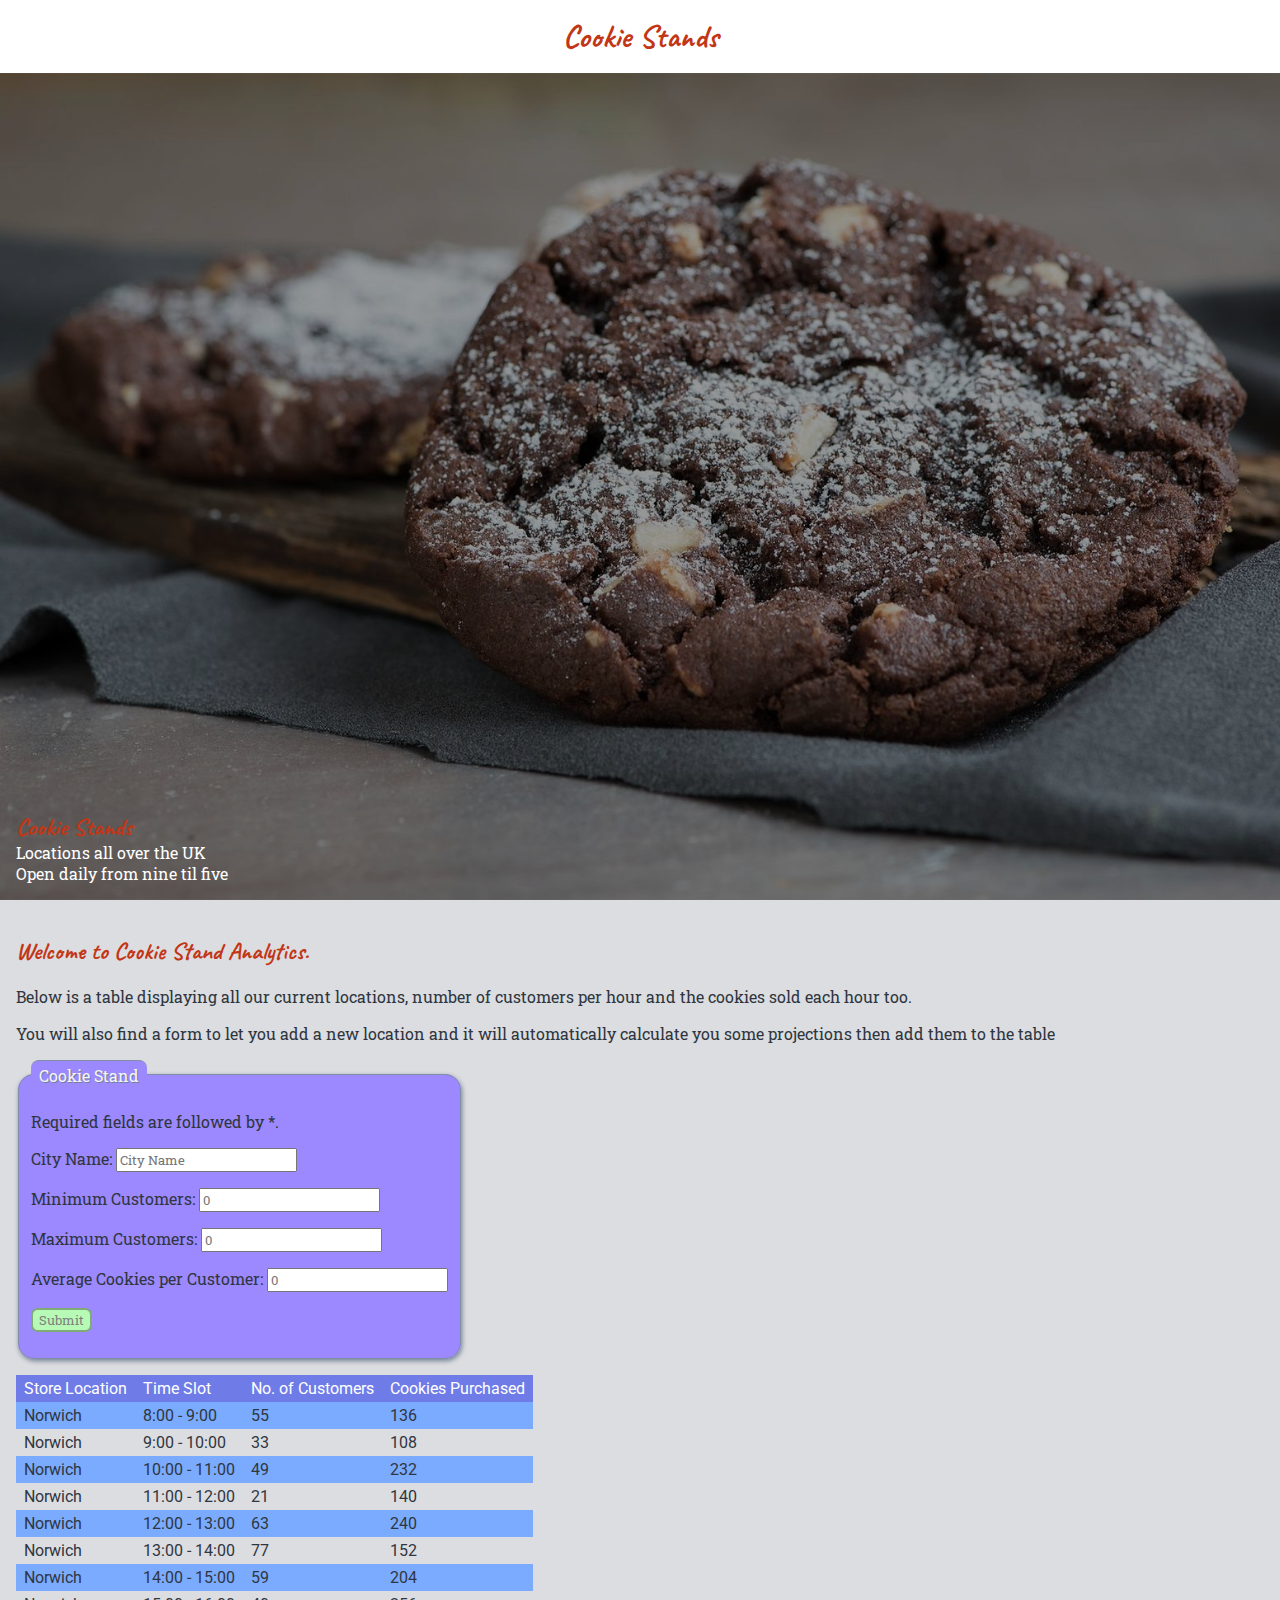
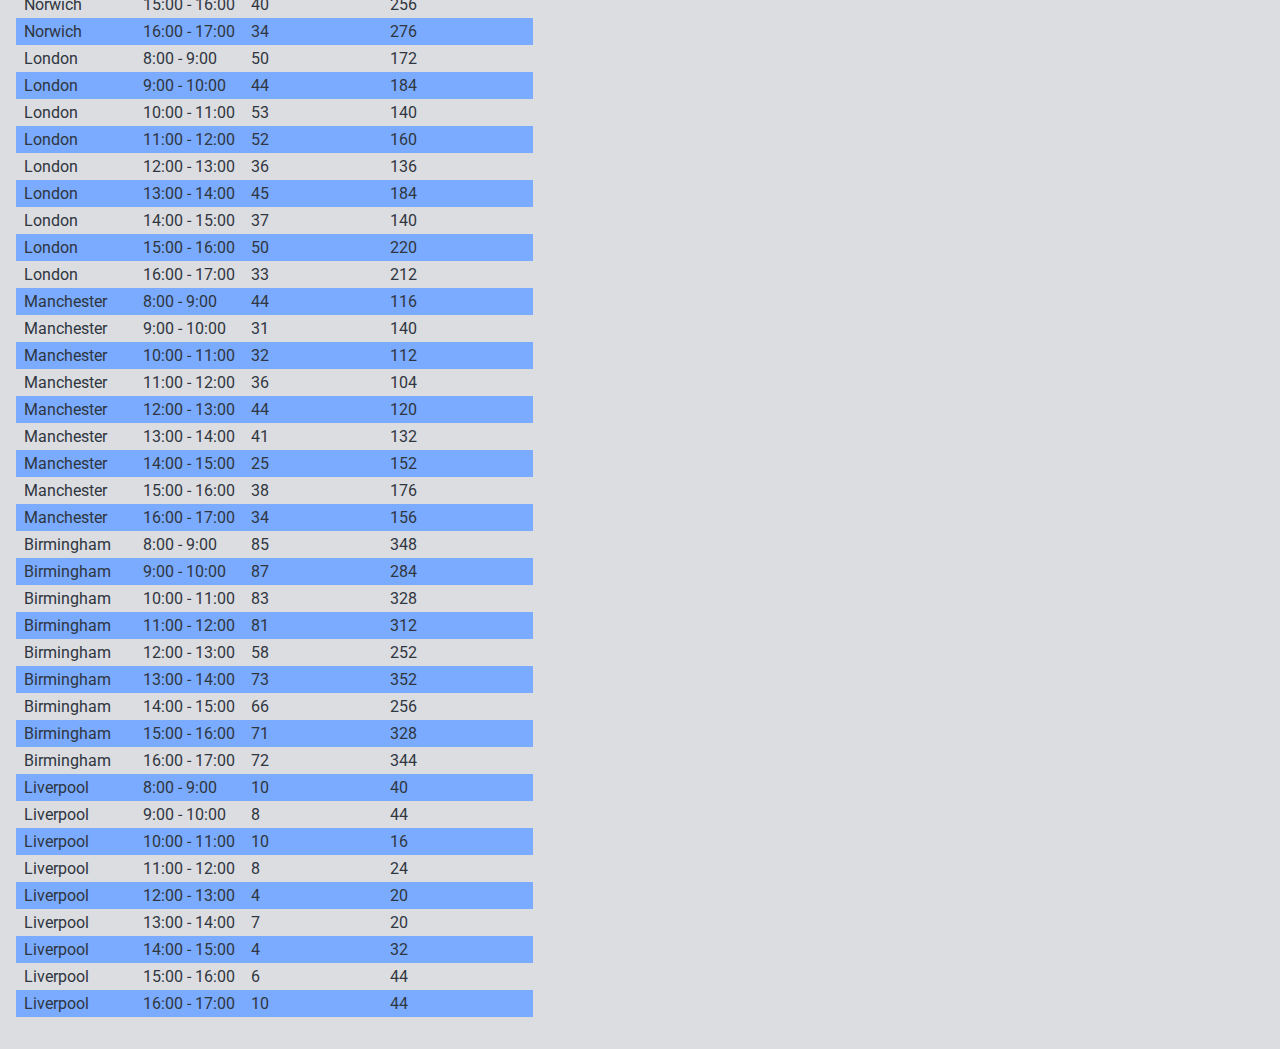
<file: index.html>
<!DOCTYPE html>
<html>
	<head>
		<title>Cookie Stands</title>
		<meta name="viewport" content="width=device-width, initial-scale=1" />
		<link rel="preconnect" href="https://fonts.googleapis.com" />
		<link rel="preconnect" href="https://fonts.gstatic.com" crossorigin />
		<link
			href="https://fonts.googleapis.com/css2?family=Caveat:wght@400;700&family=Roboto&family=Roboto+Slab&display=swap"
			rel="stylesheet"
		/>
		<link rel="stylesheet" href="style.css" />
	</head>
	<body>
		<header>
			<h1>Cookie Stands</h1>
		</header>
		<div id="hero">
			<div id="hero-inner">
				<h2>Cookie Stands</h2>
				<p>Locations all over the UK</p>
				<p>Open daily from nine til five</p>
			</div>
		</div>
		<main>
      <h2>Welcome to Cookie Stand Analytics.</h2>
      <p>Below is a table displaying all our current locations, number of customers per hour and the cookies sold each hour too.</p>
      <p>You will also find a form to let you add a new location and it will automatically calculate you some projections then add them to the table</p>
			<form id="new_cookie_stand">
				<fieldset>
					<legend>Cookie Stand</legend>
					<p>Required fields are followed by *.</p>
					<p>
						<label for="city">City Name:</label>
						<input
							type="text"
							placeholder="City Name"
							name="city"
							id="city"
							required
						/>
					</p>
					<p>
						<label for="minimum">Minimum Customers:</label>
						<input
							type="number"
							placeholder="0"
							name="minimum"
							id="minimum"
							required
						/>
					</p>
					<p>
						<label for="maximum">Maximum Customers:</label>
						<input
							type="number"
							placeholder="0"
							name="maximum"
							id="maximum"
							required
						/>
					</p>
					<p>
						<label for="cookies">Average Cookies per Customer:</label>
						<input
							type="number"
							placeholder="0"
							name="cookies"
							id="cookies"
							required
						/>
					</p>
					<p>
						<button type="submit">Submit</button>
					</p>
				</fieldset>
			</form>
			<table id="sales_info">
				<thead>
					<td>Store Location</td>
					<td>Time Slot</td>
					<td>No. of Customers</td>
					<td>Cookies Purchased</td>
				</thead>
			</table>
		</main>
		<script type="text/javascript" src="constructor.js"></script>
	</body>
</html>
</file>
<file: style.css>
* {
  font-family: 'Roboto Slab', serif;
  color: #2f3640;

}

body {
  margin: 0;
}

h1, h2, h3, h4, h5, h6 {
  font-family: 'Caveat', cursive;
  color: #c23616;
}

tr td {
  font-family: 'Roboto', sans-serif;
}

thead td {
  color: white;
}

body {
  background-color: #dcdde1;
}

#hero {
  max-width: 100%;
  height: calc(100vh - 57px - 1em);
  background-image: url(img/cookies.jpg);
  background-size: cover;
  background-position: center;
  background-repeat: no-repeat;
}

#hero-inner {
  display: flex;
  flex-direction: column;
  align-items: flex-start;
  justify-content: flex-end;
  background-color: rgba(0,0,0,0.4);
  width: 100%;
  height: 100%;
  padding: 1em;
  box-sizing: border-box;
}

#hero-inner p {
  color: white;
  margin: 0;
}

#hero-inner h2 {
  margin: 0;
}

main {
  max-width: 1200px;
  padding: 1em;
}

fieldset {
  background-color: #9c88ff;
  border-radius: 1rem;
  border: 1px #7f8fa6 solid;
  box-shadow: 1px 2px 5px #718093;
}

form {
  display: flex;
}

legend {
  color: #f5f6fa;
  text-shadow: 1px 1px #718093;
  background-color: #9c88ff;
  border-top: 1px solid #7f8fa6;
  border-radius: 0.5em;
  padding: 0.25em 0.5em;
}

table {
  border-spacing: 0;
  border-collapse: collapse;
  margin: 1em 0;
}

td { 
  padding: 0.25em 0.5em;
}

button {
  background-color: #b6fab6;
  border-color: #7fab78;
  border-style: solid;
  border-radius: 0.5em;
  color: grey;
}

tr:nth-child(even) {
  background-color: #7AABFF;
  color: white;
}

thead td {
  background-color: #6F7CE8;
}

button:hover {
  background-color: #7fab78;
  color: white;
}

header {
  background-color: white;
  padding: 1rem;
  text-align: center;
}

h1 {
  margin: 0;
}
</file>
